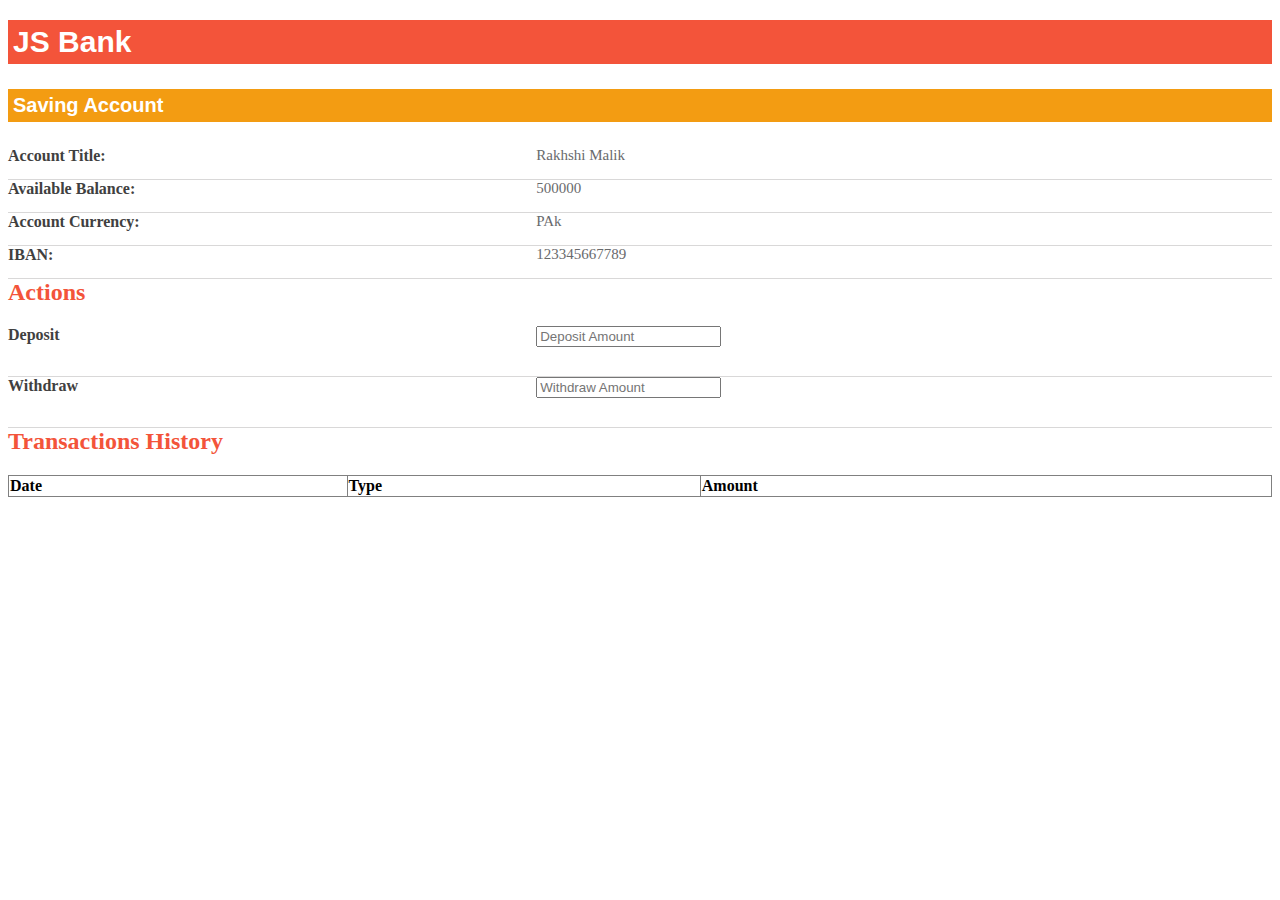
<file: 15/index.html>
<!DOCTYPE html>
<html lang="en">
<head>
    <meta charset="UTF-8">
    <title>Mock Exam</title>
    <link rel="stylesheet" href="css/style.css">
</head>
<body>
<h1 class="TitleH1">JS Bank</h1>
<h2 class="TitleH2">Saving Account</span> </h2>
<div>
    <div class="AccountDetails">
        <div class="sav-acct-info">
            <div class="acct-head">Account Title:</div>
            <div class="acct-desc">
                <span id="title"></span>
            </div>
        </div>
        <div class="sav-acct-info acct-lft">
            <div class="acct-head">Available Balance:</div>
            <div class="acct-desc">
                <span id="balance"></span>
            </div>
        </div>
        <div class="sav-acct-info acct-lft">
            <div class="acct-head">Account Currency:</div>
            <div class="acct-desc">
                <span id="currency"></span>
            </div>
        </div>
        <div class="sav-acct-info">
            <div class="acct-head">IBAN:</div>
            <div class="acct-desc">
                <span id="IBAN"></span>
            </div>
        </div>
    </div>
</div>
<h2 class="actions"> Actions </h2>
<div class="sav-acct-info acct-lft">
    <div class="acct-head">Deposit</div>
    <div class="acct-desc">
        <input id="deposit" placeholder="Deposit Amount">
        <p id="deposit-msg"></p>
    </div>
</div>
<div class="sav-acct-info">
    <div class="acct-head">Withdraw</div>
    <div class="acct-desc">
        <input id="withdraw" placeholder="Withdraw Amount">
        <p id="withdraw-msg"></p>
    </div>
</div>
<h2 class="actions"> Transactions History  </h2>
<table id="transaction-table" cellspacing="0" rules="all" border="1" style="width:100%;">
    <tr>
        <th align="left" valign="middle" scope="col">Date</th>
        <th align="left" valign="middle" scope="col">Type</th>
        <th align="left" valign="middle" scope="col">Amount</th>
    </tr>
</table>
<script src="js/main.js"></script>
</body>
</html>
</file>
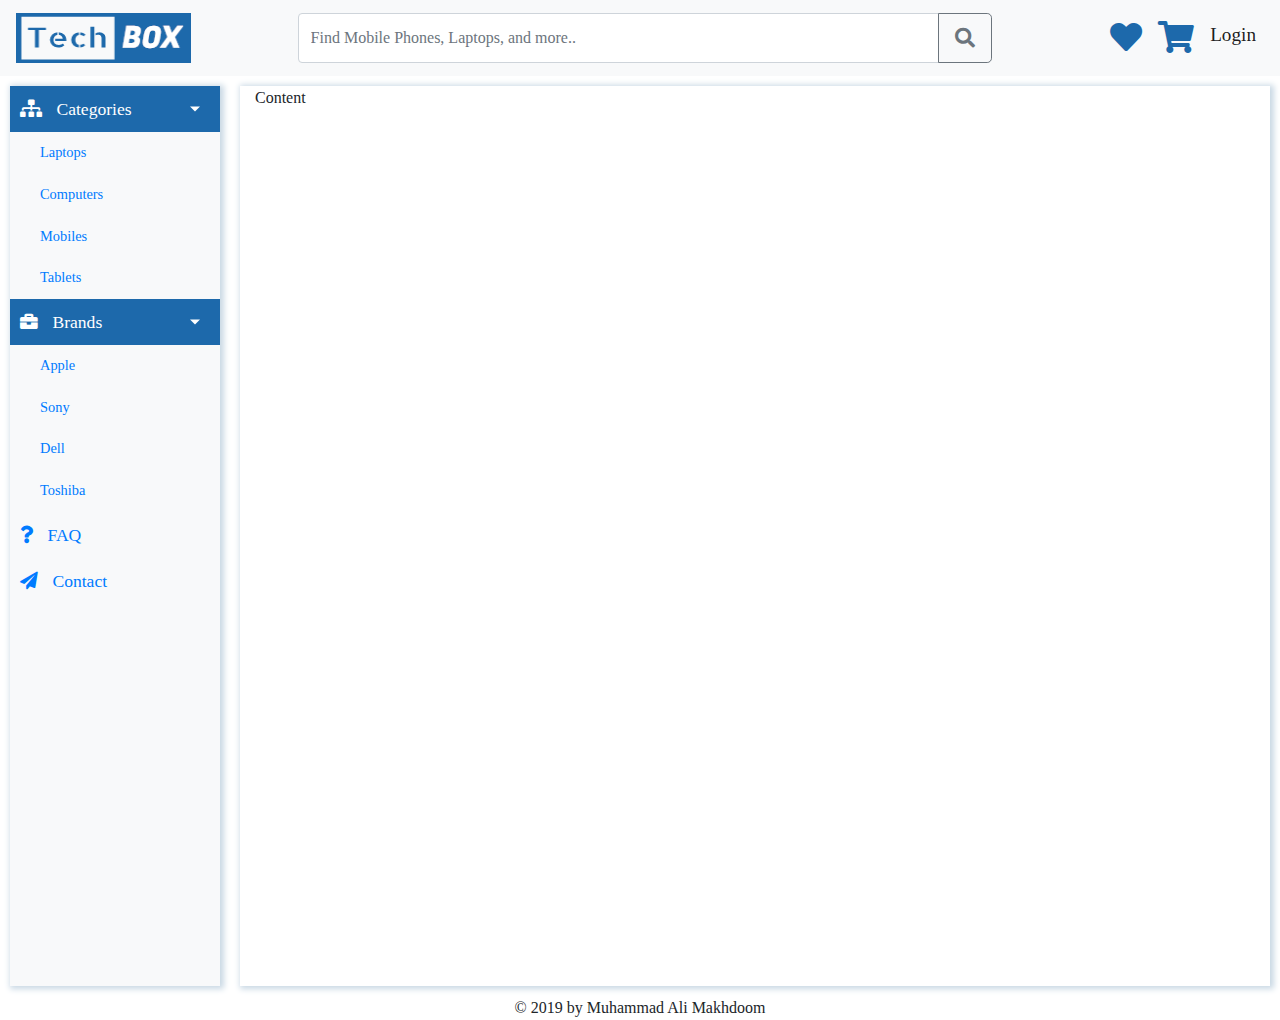
<file: new/index.html>
<!DOCTYPE html>
<html lang="en">
<head>
    <meta charset="UTF-8">
    <title>Tech Box</title>
    <meta name="viewport" content="width=device-width,initial-scale=1.0">
    <link rel="stylesheet" href="css/bootstrap.css">
    <link rel="stylesheet" href="css/style.css">
    <link rel="stylesheet" href="https://use.fontawesome.com/releases/v5.5.0/css/all.css">
    <link rel="stylesheet" href="https://fonts.googleapis.com/css?family=Bangers|Old+Standard+TT">
</head>
<body>

<header class="container-fluid">
    <div class="row">
        <div class="col-12 no-padding">
            <nav class="navbar navbar-light bg-light navbar-expand-sm fixed-top">
                <a class="navbar-brand" href="index.html"><img src="media/logo.png" width="175" height="50" alt="logo">
                </a>
                <button class="navbar-toggler" type="button"
                        data-toggle="collapse"
                        data-target="#navbarToggler" aria-controls="navbarToggler" aria-expanded="false" aria-label="Toggle navigation">
                    <span class="navbar-toggler-icon"></span>
                </button>
                <div class="collapse navbar-collapse row" id="navbarToggler">
                    <div class="col-lg-8 offset-lg-1 col-md-8 col-sm-7">
                        <form class="form-inline">
                            <div class="input-group">
                                <input type="search" class="form-control"
                                       id="search-bar" name="search"
                                       placeholder="Find Mobile Phones, Laptops, and more..">
                                <div class="input-group-append">
                                    <button class="btn btn-outline-secondary btn-lg" type="button"><i class="fas fa-search"></i></button>
                                </div>
                            </div>
                        </form>
                    </div>
                    <div class="col-lg-3 col-md-4 col-sm-5">
                        <ul class="navbar-nav mr-auto mt-2 mt-lg-0 float-sm-right">
                            <li class="nav-item active">
                                <a class="nav-link" href="index.html"><i class="fas fa-heart sc-color fa-2x"></i></a>
                            </li>
                            <li class="nav-item active">
                                <a class="nav-link" href="index.html"><i class="fas fa-shopping-cart sc-color fa-2x"></i></a>
                            </li>
                            <li class="nav-item active">
                                <a class="nav-link" href="index.html"> <span class="sc-fs">Login </span></a>
                            </li>
                        </ul>
                    </div>
                </div>
            </nav>
        </div>
    </div>

</header>
<div class="wrapper">
    <!-- Sidebar  -->
    <nav id="sidebar" class="bg-light">
        <ul class="list-unstyled components">
            <li class="active">
                <a href="#homeSubmenu" data-toggle="collapse" aria-expanded="true" class="dropdown-toggle nav-link">
                    <i class="fas fa-sitemap"></i>
                    Categories
                </a>
                <ul class="collapse show list-unstyled" id="homeSubmenu">
                    <li>
                        <a class="nav-link"  href="#">Laptops</a>
                    </li>
                    <li>
                        <a class="nav-link"  href="#">Computers</a>
                    </li>
                    <li>
                        <a class="nav-link"  href="#">Mobiles</a>
                    </li>
                    <li>
                        <a class="nav-link"  href="#">Tablets</a>
                    </li>
                </ul>
            </li>
            <li class="active">
                <a href="#pageSubmenu" data-toggle="collapse" aria-expanded="true" class="dropdown-toggle nav-link">
                    <i class="fas fa-briefcase"></i>
                    Brands
                </a>
                <ul class="collapse show list-unstyled" id="pageSubmenu">
                    <li>
                        <a class="nav-link" href="#">Apple</a>
                    </li>
                    <li>
                        <a class="nav-link" href="#">Sony</a>
                    </li>
                    <li>
                        <a class="nav-link" href="#">Dell</a>
                    </li>
                    <li>
                        <a class="nav-link" href="#">Toshiba</a>
                    </li>
                </ul>
            </li>
            <li>
                <a class="nav-link"  href="#">
                    <i class="fas fa-question"></i>
                    FAQ
                </a>
            </li>
            <li>
                <a class="nav-link"  href="#">
                    <i class="fas fa-paper-plane"></i>
                    Contact
                </a>
            </li>
        </ul>
    </nav>
    <article id="content" class="container-fluid bg-white">

        <div class="row">
            <div class="col">
                Content
            </div>
        </div>
    </article>


</div>
<footer class="container-fluid">
        <div class="row">
            <div class="col text-center">
               &copy; 2019 by Muhammad Ali Makhdoom
            </div>
        </div>
    </footer>
<script src="js/jquery-3.3.1.js"></script>
<script src="js/bootstrap.bundle.js"></script>
</body>
</html>
</file>
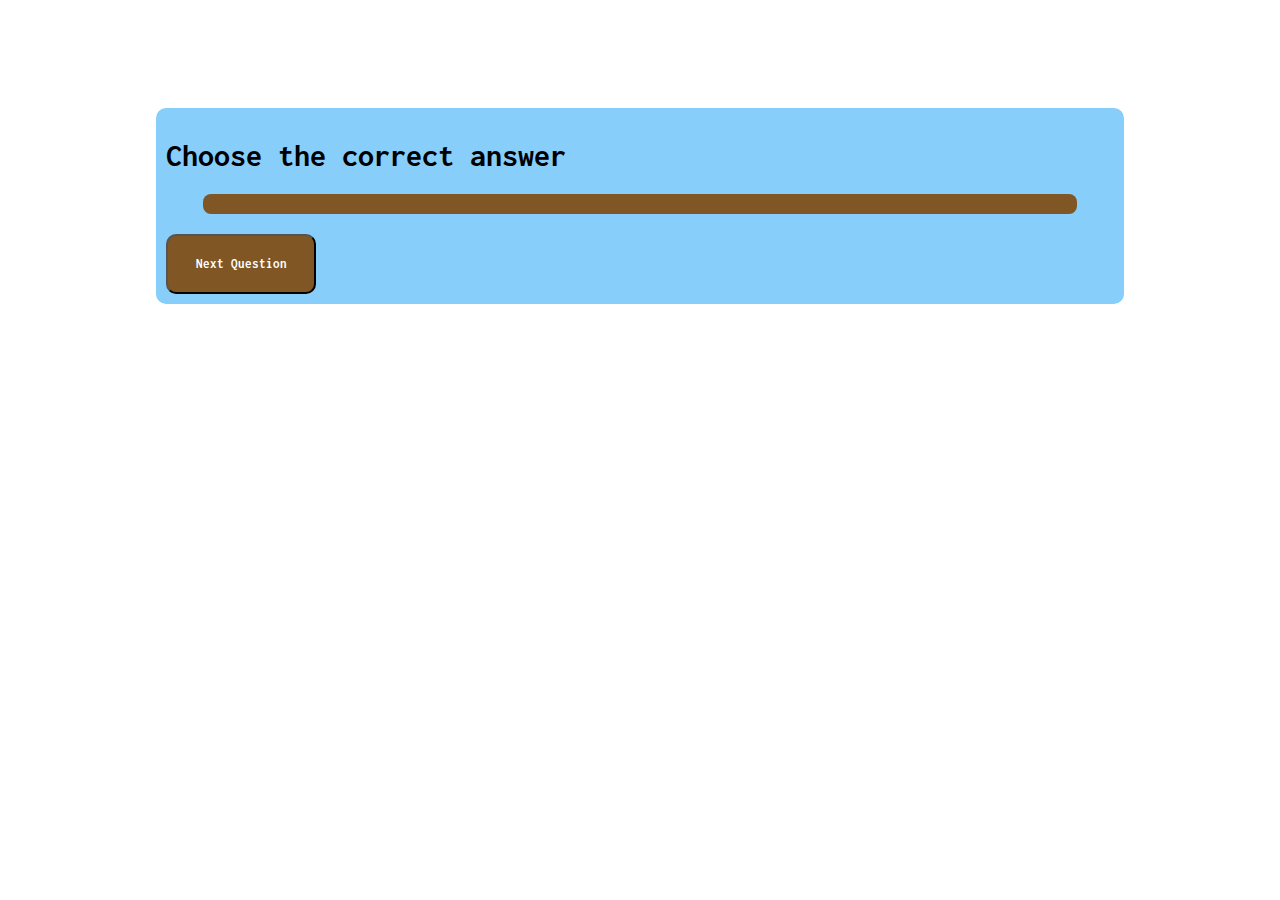
<file: lectures/13/index.html>
<!DOCTYPE html>
<html lang="en">
<head>
    <meta charset="UTF-8">
    <title>Test</title>
    <link rel="stylesheet" href="css/style.css">
</head>
<body>
    <div class="quiz-wrapper">
        <h1>Choose the correct answer</h1>
        <div id="question"></div>
        <ul id="choice-list"></ul>
        <div id="quiz-message"></div>
        <div id="result"></div>
        <button id="next-btn" onclick="displayNext()">Next Question</button>
    </div>
<script src="js/script.js"></script>
</body>
</html>
</file>
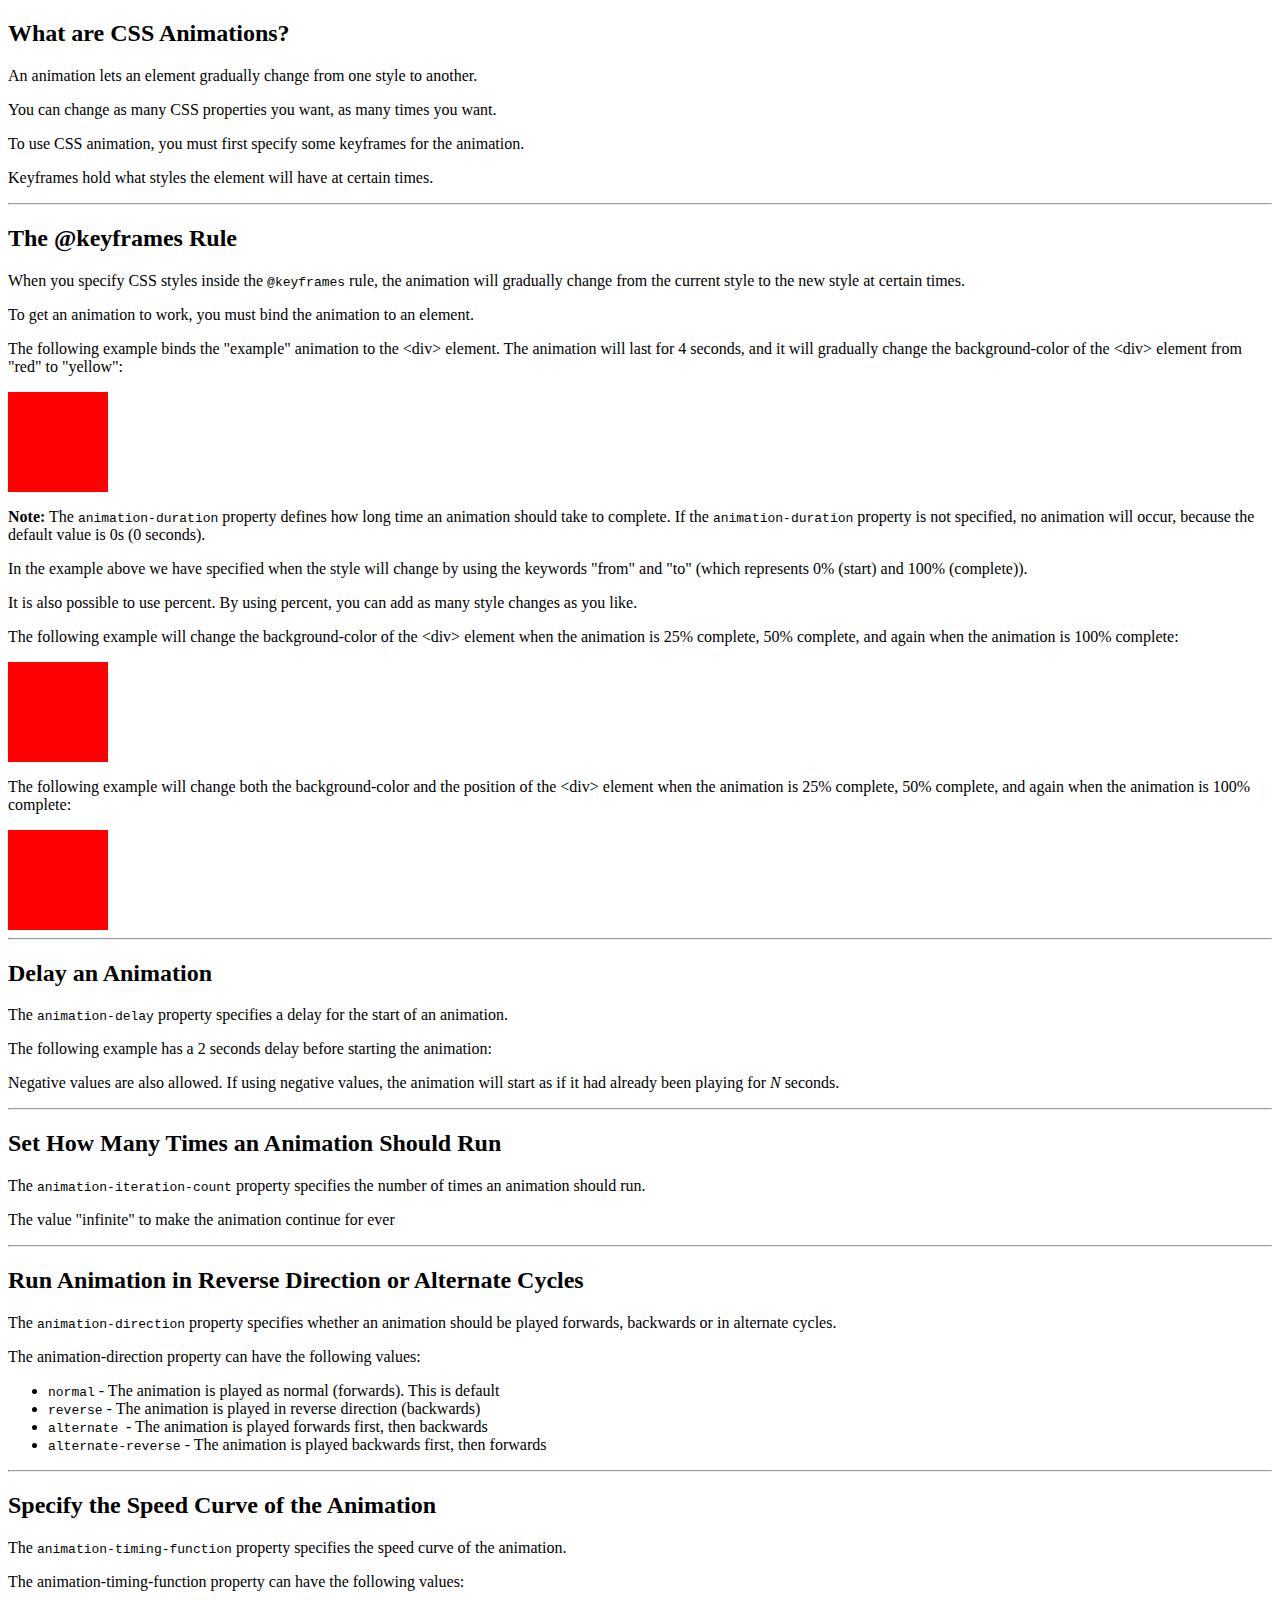
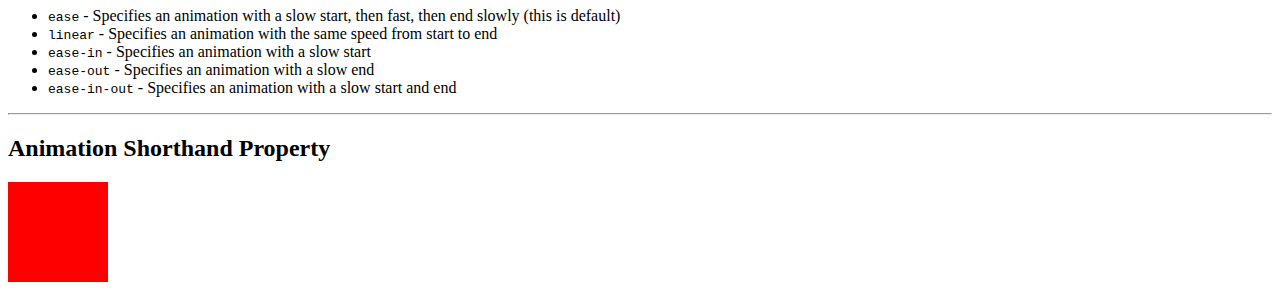
<file: lectures/12/animation/index.html>
<!DOCTYPE html>
<html lang="en">
<head>
    <meta charset="UTF-8">
    <title>Animation</title>
</head>
<body>

<h2>What are CSS Animations?</h2>
<p>An animation lets an element gradually change from one style to another.</p>
<p>You can change as many CSS properties you want, as many times you want.</p>
<p>To use CSS animation, you must first specify some keyframes for the
    animation.</p>
<p>Keyframes hold what styles the element will have at certain times.</p>
<hr>

<h2>The @keyframes Rule</h2>
<p>When you specify CSS styles inside the <code>@keyframes</code>
    rule, the animation will gradually change from the current style to the new style
    at certain times.</p>
<p>To get an animation to work, you must bind the animation to an element.</p>
<p>The following example binds the &quot;example&quot; animation to the &lt;div&gt; element.
    The animation will last for 4 seconds, and it will gradually change the
    background-color of the &lt;div&gt; element from &quot;red&quot; to &quot;yellow&quot;:</p>
<style>
    div.e1 {
        width: 100px;
        height: 100px;
        background-color: red;
        -webkit-animation-name: example; /* Safari 4.0 - 8.0 */
        -webkit-animation-duration: 4s; /* Safari 4.0 - 8.0 */
        animation-name: animation1;
        animation-duration: 4s;
    }

    /* Safari 4.0 - 8.0 */
    @-webkit-keyframes animation1 {
        from {background-color: red;}
        to {background-color: yellow;}
    }

    /* Standard syntax */
    @keyframes animation1 {
        from {background-color: red;}
        to {background-color: yellow;}
    }
</style>
<div class="e1"></div>
<p><b>Note:</b> The <code>animation-duration</code> property
    defines how long time an animation should take to complete. If the <code>animation-duration</code> property is not specified,
    no animation will occur, because
    the default value is 0s (0 seconds).&nbsp;</p>
<p>In the example above we have specified when the style will change by using
    the keywords &quot;from&quot; and &quot;to&quot; (which represents 0% (start) and 100% (complete)).</p>
<p>It is also possible to use percent. By using percent, you can add as many
    style changes as you like.</p>
<p>The following example will change the background-color of the &lt;div&gt;
    element when the animation is 25% complete, 50% complete, and again when the animation is 100% complete:</p>
<style>
    div.e2 {
        width: 100px;
        height: 100px;
        background-color: red;
        -webkit-animation-name: example; /* Safari 4.0 - 8.0 */
        -webkit-animation-duration: 4s; /* Safari 4.0 - 8.0 */
        animation-name: animation2;
        animation-duration: 4s;
    }

    /* Safari 4.0 - 8.0 */
    @-webkit-keyframes animation2 {
        0%   {background-color: red;}
        25%  {background-color: yellow;}
        50%  {background-color: blue;}
        100% {background-color: green;}
    }

    /* Standard syntax */
    @keyframes animation2 {
        0%   {background-color: red;}
        25%  {background-color: yellow;}
        50%  {background-color: blue;}
        100% {background-color: green;}
    }
</style>
<div class="e2"></div>
<p>The following example will change both the background-color and the position of the &lt;div&gt;
    element when the animation is 25% complete, 50% complete, and again when the animation is 100% complete:</p>
<style>
    div.e3 {
        width: 100px;
        height: 100px;
        background-color: red;
        position: relative;
        -webkit-animation-name: animation3; /* Safari 4.0 - 8.0 */
        -webkit-animation-duration: 4s; /* Safari 4.0 - 8.0 */
        animation-name: animation3;
        animation-duration: 10s;
    }

    /* Safari 4.0 - 8.0 */
    @-webkit-keyframes animation3 {
        0%   {background-color:red; left:0px; top:0px;}
        25%  {background-color:yellow; left:200px; top:0px;}
        50%  {background-color:blue; left:200px; top:200px;}
        75%  {background-color:green; left:0px; top:200px;}
        100% {background-color:red; left:0px; top:0px;}
    }

    /* Standard syntax */
    @keyframes animation3 {
        0%   {background-color:red; left:0px; top:0px;}
        25%  {background-color:yellow; left:200px; top:0px;}
        50%  {background-color:blue; left:200px; top:200px;}
        75%  {background-color:green; left:0px; top:200px;}
        100% {background-color:red; left:0px; top:0px;}
    }
</style>
<div class="e3"></div>
<hr>


<h2>Delay an Animation</h2>
<p>The <code>animation-delay</code> property specifies a delay for the start of an animation.</p>
<p>The following example has a 2 seconds delay before starting the animation:</p>


<p>Negative values are also allowed. If using negative values, the animation
    will start as if it had already been playing for <em>N</em> seconds.</p>
<hr>

<h2>Set How Many Times an Animation Should Run</h2>
<p>The <code>animation-iteration-count</code> property specifies the number of times an animation should run.</p>
<p>The value &quot;infinite&quot; to make the animation
    continue for ever</p>
<hr>

<h2>Run Animation in Reverse Direction or Alternate Cycles</h2>
<p>The <code>animation-direction</code> property specifies
    whether an animation should be played forwards, backwards or in alternate
    cycles.</p>
<p>The animation-direction property can have the following values:</p>
<ul>
    <li><code>normal</code> - The animation is played as normal
        (forwards). This is default</li>
    <li><code>reverse</code> - The animation is played in
        reverse direction (backwards)</li>
    <li><code>alternate </code>- The animation is played
        forwards first, then backwards</li>
    <li><code>alternate-reverse</code> - The animation is played
        backwards first, then forwards</li>
</ul>
<hr>

<h2>Specify the Speed Curve of the Animation</h2>
<p>The <code>animation-timing-function</code> property specifies the speed curve of the
    animation.</p>
<p>The animation-timing-function property can have the following values:</p>
<ul>
    <li><code>ease</code> - Specifies an animation with a slow start, then fast, then end slowly (this is default)</li>
    <li><code>linear</code> - Specifies an animation with the same speed from start to end</li>
    <li><code>ease-in</code> - Specifies an animation with a slow start</li>
    <li><code>ease-out</code> - Specifies an animation with a slow end</li>
    <li><code>ease-in-out</code> - Specifies an animation with a slow start and end</li>
</ul>
<hr>



<h2>Animation Shorthand Property</h2>
<style>
    div.e4 {
        width: 100px;
        height: 100px;
        background-color: red;
        position: relative;
        -webkit-animation: myfirst 5s linear 2s infinite alternate; /* Safari 4.0 - 8.0 */
        animation: myfirst 5s linear 2s infinite alternate;
    }

    /* Safari 4.0 - 8.0 */
    @-webkit-keyframes myfirst {
        0%   {background-color:red; left:0px; top:0px;}
        25%  {background-color:yellow; left:200px; top:0px;}
        50%  {background-color:blue; left:200px; top:200px;}
        75%  {background-color:green; left:0px; top:200px;}
        100% {background-color:red; left:0px; top:0px;}
    }

    /* Standard syntax */
    @keyframes myfirst {
        0%   {background-color:red; left:0px; top:0px;}
        25%  {background-color:yellow; left:200px; top:0px;}
        50%  {background-color:blue; left:200px; top:200px;}
        75%  {background-color:green; left:0px; top:200px;}
        100% {background-color:red; left:0px; top:0px;}
    }
</style>

<div class="e4"></div>



</body>
</html>
</file>
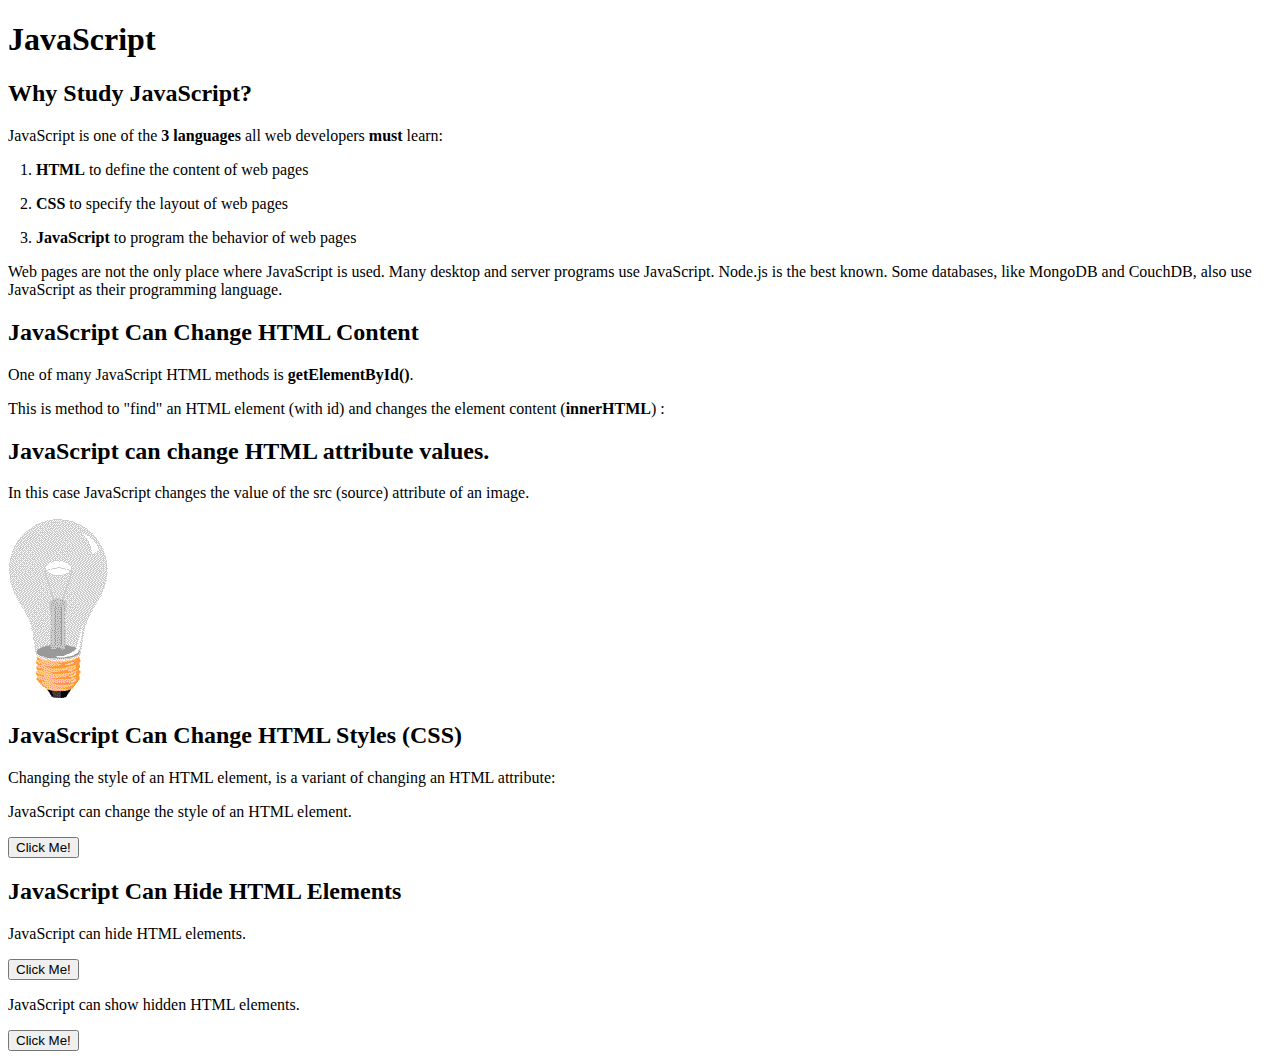
<file: lectures/10/js1-intro.html>
<!DOCTYPE html>
<html lang="en">
<head>
    <meta charset="UTF-8">
    <title>JS1</title>

</head>
<body>
<h1>JavaScript</h1>
<h2>Why Study JavaScript?</h2>
<p>JavaScript is one of the <strong>3 languages</strong> all web developers <strong>
    must</strong>
    learn:</p>
<p>&nbsp;&nbsp; 1. <strong>HTML</strong> to define the content of web pages</p>
<p>&nbsp;&nbsp; 2. <strong>CSS</strong> to specify the layout of web pages</p>
<p>&nbsp;&nbsp; 3. <strong>JavaScript</strong> to program the behavior of web pages </p>
<p>Web pages are not the only place where JavaScript is used.
    Many desktop and server programs use JavaScript. Node.js is the best known.
    Some databases, like MongoDB and CouchDB, also use JavaScript as their programming language.</p>


<h2>JavaScript Can Change HTML Content</h2>
<p>One of many JavaScript HTML methods is <strong>getElementById()</strong>.</p>
<p>This is method to "find" an HTML element (with id)
    and changes the element content (<strong>innerHTML</strong>) :</p>
<p id="text"></p>
<p id="calc"></p>
<p id="example1"></p>
<script>
    /*
        document.getElementById("text").innerText = "This is a sample text";
    */
/*
        document.getElementById("calc").innerText = 5 + 5;
*/
    /*
        document.getElementById("example1").innerText = 'Example text using Single Quote';
    */
</script>
<!--
<script src="js/main.js"></script>
-->



<h2>JavaScript can change HTML attribute values.</h2>

<p>In this case JavaScript changes the value of the src (source) attribute of an image.</p>

<!--
<button onclick="document.getElementById('myImage').src='images/pic_bulbon.gif'">Turn on the light</button>
-->

<img id="myImage" src="images/pic_bulboff.gif" style="width:100px">

<!--
<button onclick="document.getElementById('myImage').src='images/pic_bulboff.gif'">Turn off the light</button>
-->


<h2>JavaScript Can Change HTML Styles (CSS)</h2>
<p>Changing the style of an HTML element, is a variant of changing an HTML
    attribute:</p>
<p id="alter_size">JavaScript can change the style of an HTML element.</p>

<button type="button" onclick="document.getElementById('alter_size').style.fontSize='35px'">Click Me!</button>


<h2>JavaScript Can Hide HTML Elements</h2>
<p id="change_display">JavaScript can hide HTML elements.</p>

<button type="button" onclick="document.getElementById('change_display').style.display='none'">Click Me!</button>


<p>JavaScript can show hidden HTML elements.</p>

<p id="show_it" style="display:none;">Hello JavaScript!</p>

<button type="button" onclick="document.getElementById('show_it').style.display='block'">Click Me!</button>
</body>
</html>
</file>
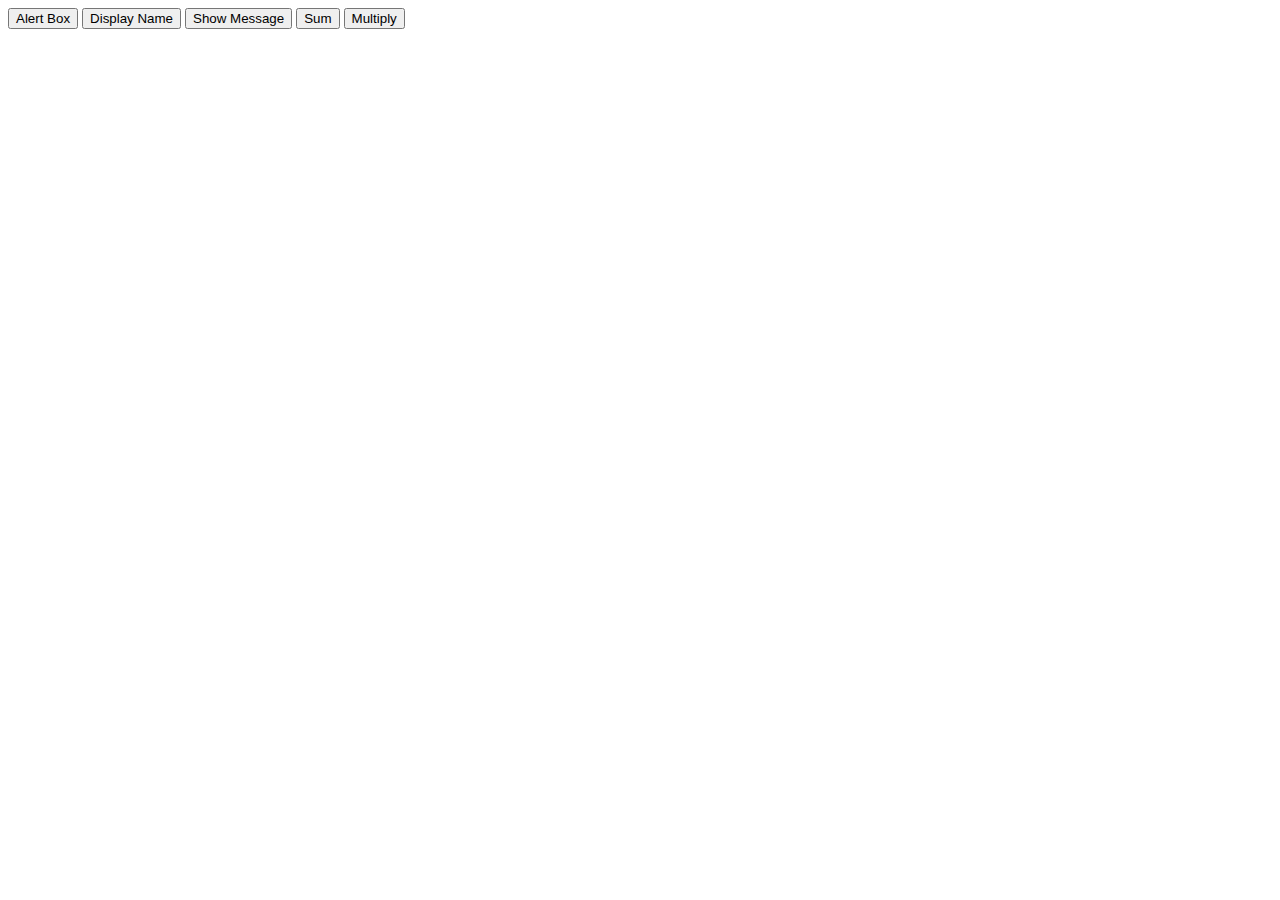
<file: lectures/10/js2-functions.html>
<!DOCTYPE html>
<html lang="en">
<head>
    <meta charset="UTF-8">
    <title>JS2</title>
</head>
<body>

<button onclick="showAlertBox()"> Alert Box </button>
<button onclick="displayName('Ali')"> Display Name </button>
<button onclick="showMessage()"> Show Message </button>
<button onclick="sum()"> Sum </button>
<button onclick="multiply(4,9)"> Multiply </button>
<script src="js/main.js"></script>
</body>
</html>
</file>
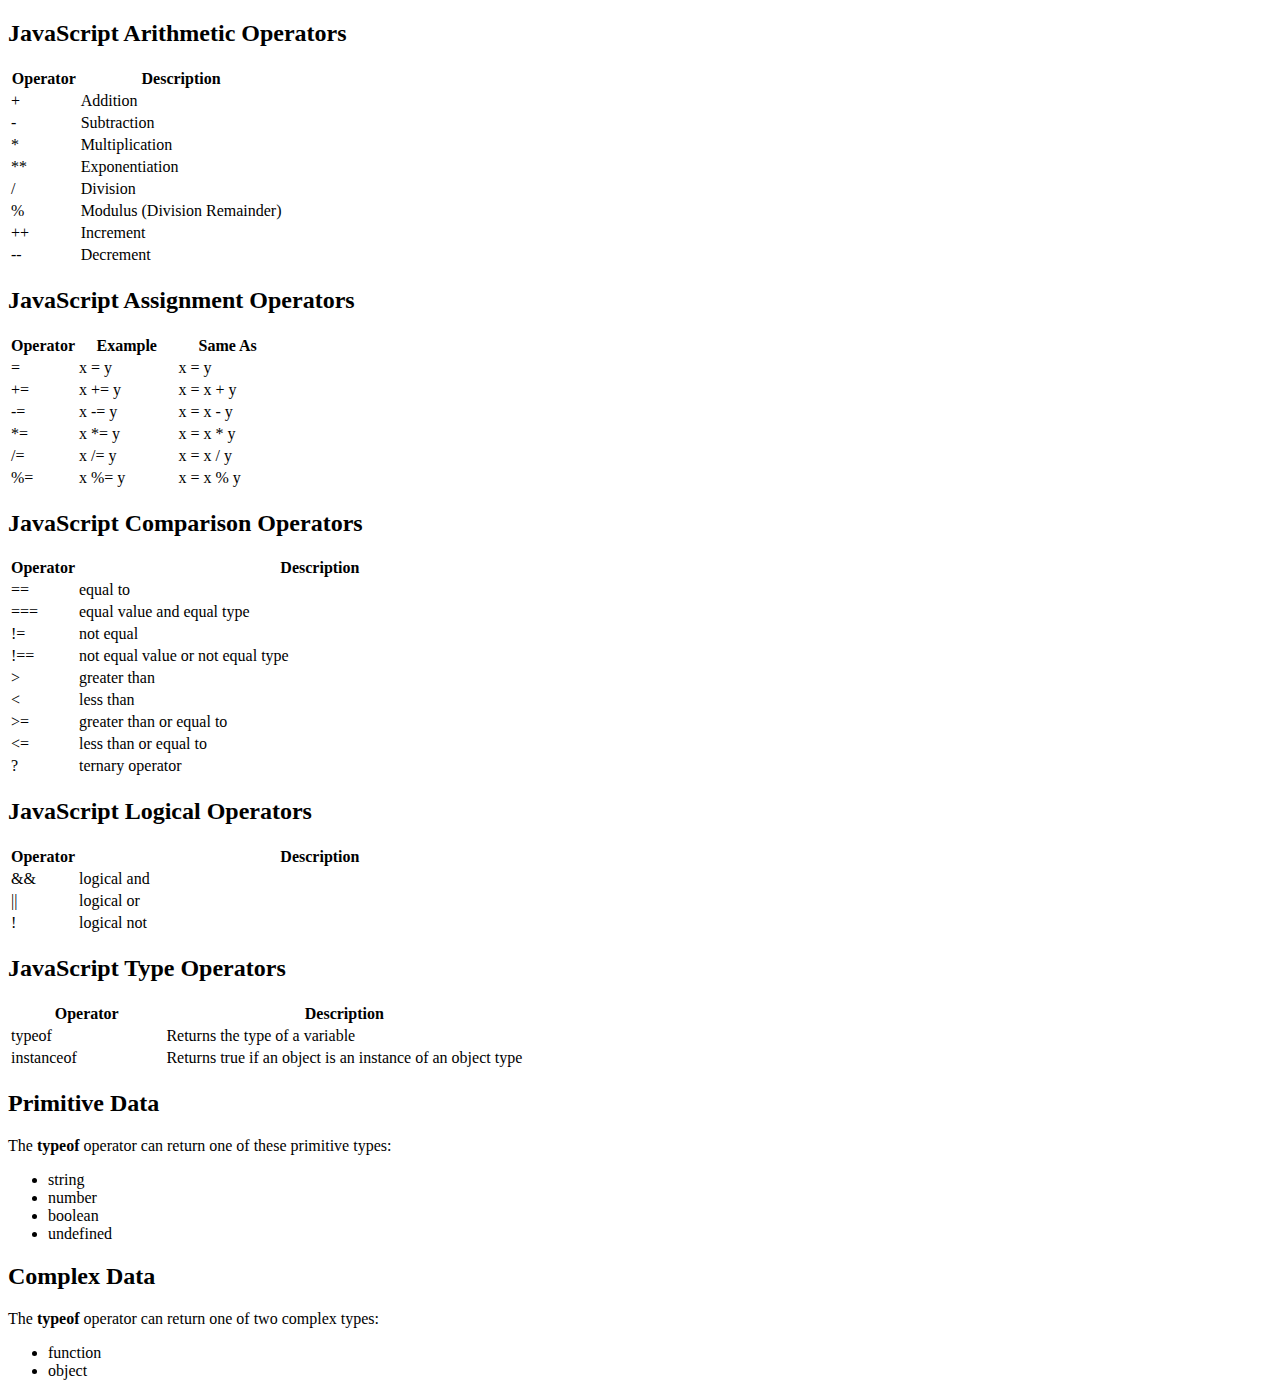
<file: lectures/10/js3-op.html>
<!DOCTYPE html>
<html lang="en">
<head>
    <meta charset="UTF-8">
    <title>JS3</title>
</head>
<body>
<h2>JavaScript Arithmetic Operators</h2>
<table>
    <tbody><tr>
        <th style="width:25%">Operator</th>
        <th>Description</th>
    </tr>
    <tr>
        <td>+</td>
        <td>Addition</td>
    </tr>
    <tr>
        <td>-</td>
        <td>Subtraction</td>
    </tr>
    <tr>
        <td>*</td>
        <td>Multiplication</td>
    </tr>
    <tr>
        <td>**</td>
        <td>Exponentiation</td>
    </tr>
    <tr>
        <td>/</td>
        <td>Division</td>
    </tr>
    <tr>
        <td>%</td>
        <td>Modulus (Division Remainder)</td>
    </tr>
    <tr>
        <td>++</td>
        <td>Increment</td>
    </tr>
    <tr>
        <td>--</td>
        <td>Decrement</td>
    </tr>
    </tbody></table>
<h2>JavaScript Assignment Operators</h2>
<table>
    <tbody><tr>
        <th style="width:25%">Operator</th>
        <th>Example</th>
        <th>Same As</th>
    </tr>
    <tr>
        <td>=</td>
        <td>x = y</td>
        <td>x = y</td>
    </tr>
    <tr>
        <td>+=</td>
        <td>x += y</td>
        <td>x = x + y</td>
    </tr>
    <tr>
        <td>-=</td>
        <td>x -= y</td>
        <td>x = x - y</td>
    </tr>
    <tr>
        <td>*=</td>
        <td>x *= y</td>
        <td>x = x * y</td>
    </tr>
    <tr>
        <td>/=</td>
        <td>x /= y</td>
        <td>x = x / y</td>
    </tr>
    <tr>
        <td>%=</td>
        <td>x %= y</td>
        <td>x = x % y</td>
    </tr>
    </tbody></table>
<h2>JavaScript Comparison Operators</h2>
<table>
    <tbody><tr>
        <th style="width:12%">Operator</th>
        <th>Description</th>
    </tr>
    <tr>
        <td>==</td>
        <td>equal to</td>
    </tr>
    <tr>
        <td>===</td>
        <td>equal value and equal type</td>
    </tr>
    <tr>
        <td>!=</td>
        <td>not equal</td>
    </tr>
    <tr>
        <td>!==</td>
        <td>not equal value or not equal type</td>
    </tr>
    <tr>
        <td>&gt;</td>
        <td>greater than</td>
    </tr>
    <tr>
        <td>&lt;</td>
        <td>less than</td>
    </tr>
    <tr>
        <td>&gt;=</td>
        <td>greater than or equal to</td>
    </tr>
    <tr>
        <td>&lt;=</td>
        <td>less than or equal to</td>
    </tr>
    <tr>
        <td>?</td>
        <td>ternary operator</td>
    </tr>
    </tbody></table>
<h2>JavaScript Logical Operators</h2>
<table>
    <tbody><tr>
        <th style="width:12%">Operator</th>
        <th>Description</th>
    </tr>
    <tr>
        <td>&amp;&amp;</td>
        <td>logical and</td>
    </tr>
    <tr>
        <td>||</td>
        <td>logical or</td>
    </tr>
    <tr>
        <td>!</td>
        <td>logical not</td>
    </tr>
    </tbody></table>

<h2>JavaScript Type Operators</h2>

<table>
    <tbody><tr>
        <th style="width:30%">Operator</th>
        <th>Description</th>
    </tr>
    <tr>
        <td>typeof</td>
        <td>Returns the type of a variable</td>
    </tr>
    <tr>
        <td>instanceof</td>
        <td>Returns true if an object is an instance of an object type</td>
    </tr>
    </tbody></table>

<h2>Primitive Data</h2>
<p>The <strong>typeof</strong> operator can return one of these primitive types:</p>
<ul>
    <li>string</li>
    <li>number</li>
    <li>boolean</li>
    <li>undefined</li>
</ul>
<h2>Complex Data</h2>
<p>The <strong>typeof</strong> operator can return one of two complex types:</p>
<ul>
    <li>function</li>
    <li>object</li>
</ul>
<script src="js/main.js"></script>
</body>
</html>
</file>
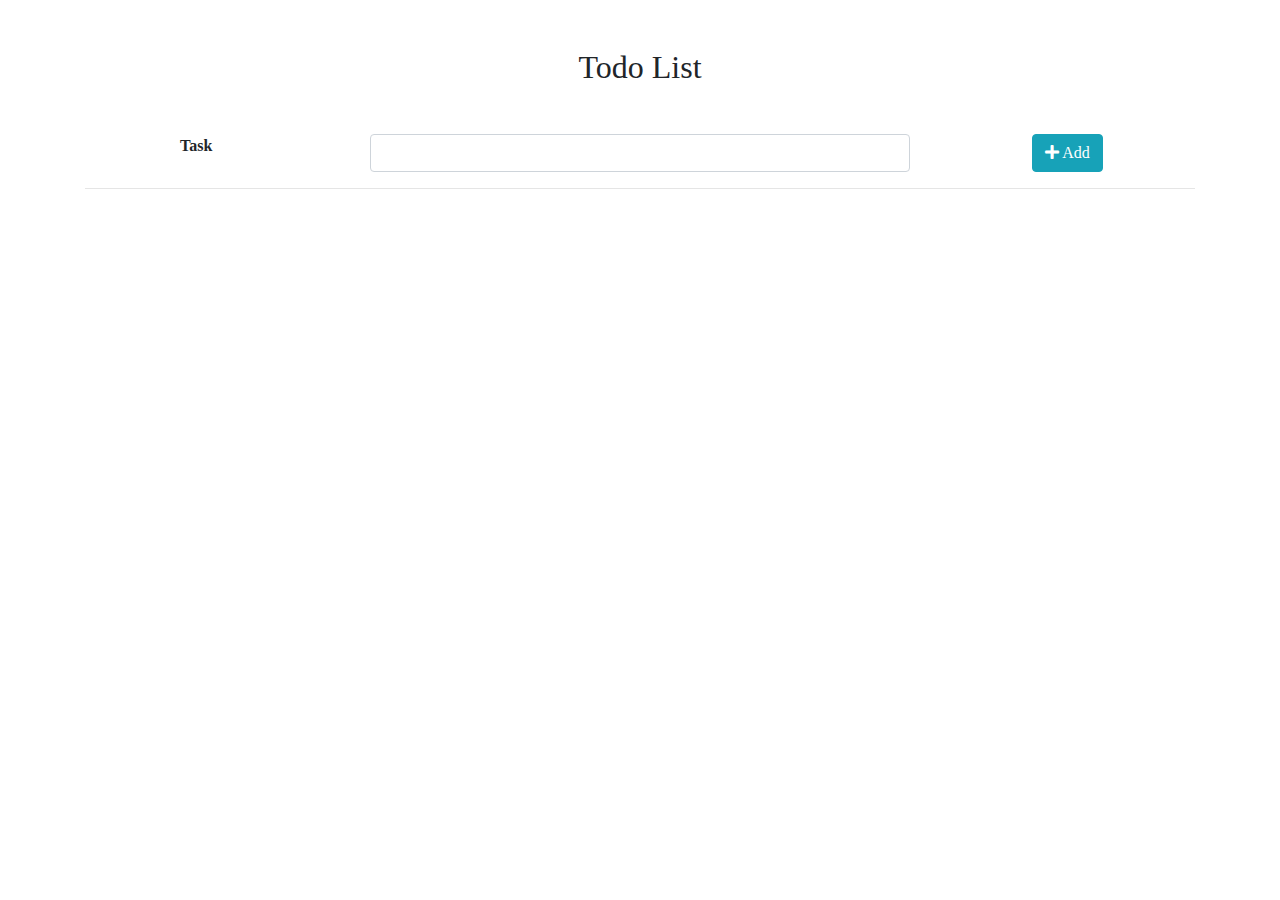
<file: lectures/11/todo.html>
<!DOCTYPE html>
<html lang="en">
<head>
    <title>Todo List</title>
    <meta charset="utf-8">
    <meta name="viewport" content="width=device-width, initial-scale=1">
    <link rel="stylesheet" href="https://fonts.googleapis.com/css?family=Bangers|Old+Standard+TT">
    <link rel="stylesheet" href="https://use.fontawesome.com/releases/v5.4.2/css/all.css">
    <link rel="stylesheet" href="css/bootstrap.css">
    <link rel="stylesheet" href="css/style.css">
</head>
<body>
<div class="container">
        <h2 class="text-center my-5">Todo List </h2>
        <div class="row">
            <div class="col-sm-2 col-md-2 offset-md-1 d-none d-sm-block">
                <label for="task" class="text-right font-weight-bold">Task</label>
            </div>
            <div class="col-9 col-sm-8 col-md-6">
                <input id="task" class="form-control">
            </div>
            <div class="col-3 col-sm-2 col-md-3 text-center">
                <button id="add" class="btn btn-info" onclick="add()">
                    <i class="fa fa-plus"></i>
                    <span class="d-none d-sm-inline">Add</span>
                </button>
            </div>
        </div>
        <div class="container">
            <div class="row">
                <div class="col-sm-6 offset-sm-3 my-2" id="message" style="display: none;">
                    <div class="alert alert-warning">
                        <strong>Warning!</strong> There is no task in the field
                    </div>
                </div>
            </div>
        </div>
        <hr>
        <div class="row">
            <div id="todos" class="col-12">

            </div>
        </div>
</div>


<script src="js/main.js"></script>
</body>
</html>
</file>
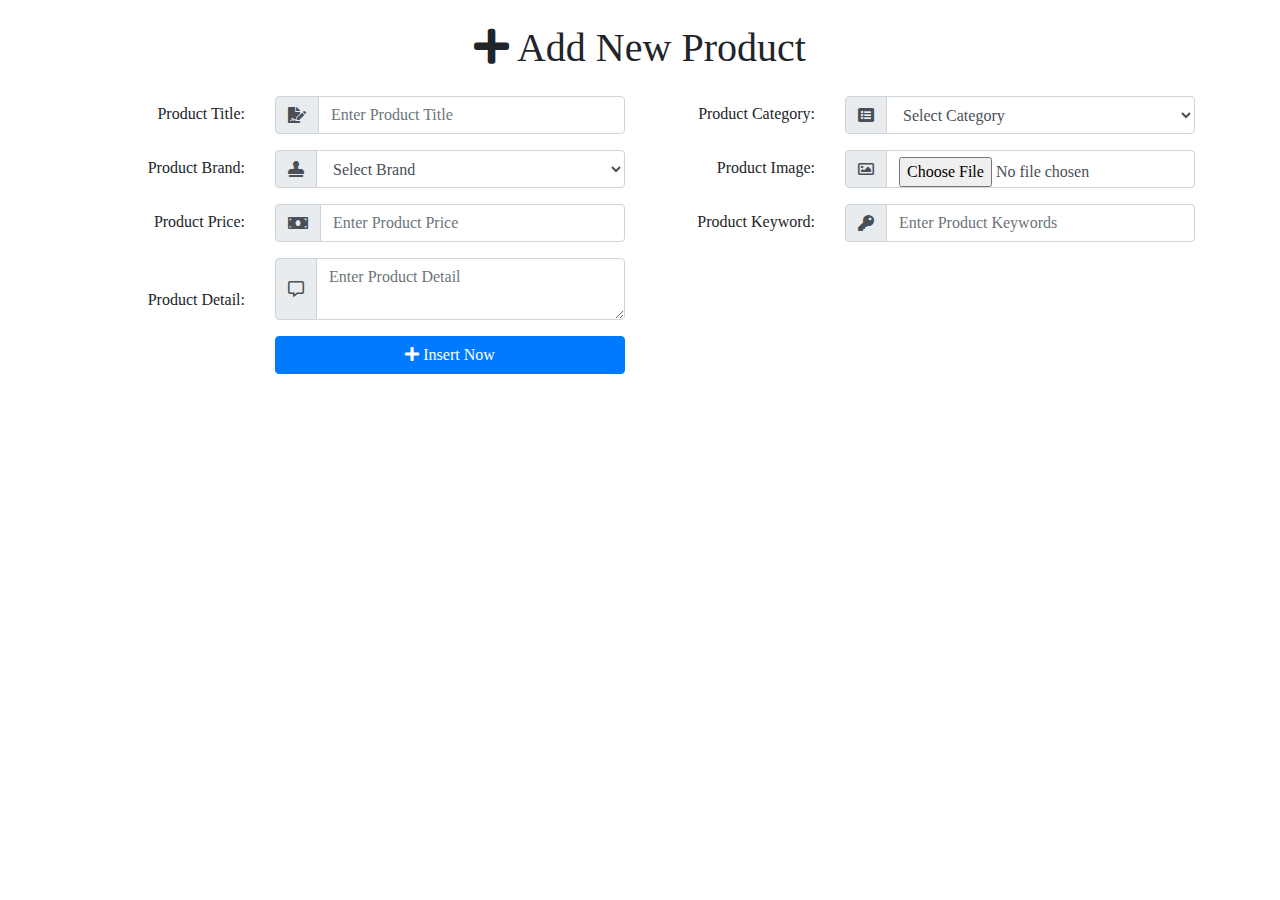
<file: new/admin/insert_product.html>
<!DOCTYPE html>
<html lang="en">
<head>
    <meta charset="UTF-8">
    <title>Insert Product</title>
    <meta name="viewport" content="width=device-width,initial-scale=1.0">
    <link rel="stylesheet" href="../css/bootstrap.css">
    <link rel="stylesheet" href="https://use.fontawesome.com/releases/v5.5.0/css/all.css">
    <link rel="stylesheet" href="https://fonts.googleapis.com/css?family=Bangers|Old+Standard+TT">
    <style>
        * {
            font-family: 'Old Standard TT', serif;
        }
    </style>
</head>
<body>
<div class="container">
    <h1 class="text-center my-4"><i class="fas fa-plus fa-md"></i> <span class="d-none d-sm-inline"> Add New </span> Product </h1>
    <form>
        <div class="row">
            <div class="d-none d-sm-block col-sm-3 col-md-4 col-lg-2 col-xl-2 mt-auto">
                <label for="pro_title" class="float-md-right"> <span class="d-sm-none d-md-inline"> Product </span> Title:</label>
            </div>
            <div class="col-sm-9 col-md-8 col-lg-4 col-xl-4">
                <div class="input-group">
                    <div class="input-group-prepend">
                        <div class="input-group-text"><i class="fas fa-file-signature"></i></div>
                    </div>
                    <input type="text" class="form-control" id="pro_title" name="pro_title" placeholder="Enter Product Title" >
                </div>
            </div>
            <div class="d-none d-sm-block col-sm-3 col-md-4 col-lg-2 col-xl-2 mt-auto">
                <label for="pro_cat" class="float-md-right"><span class="d-sm-none d-md-inline"> Product </span> Category:</label>
            </div>
            <div class="col-sm-9 col-md-8 col-lg-4 col-xl-4 mt-3 mt-lg-0">
                <div class="input-group">
                    <div class="input-group-prepend">
                        <div class="input-group-text"><i class="fas fa-list-alt"></i></div>
                    </div>
                    <select class="form-control" id="pro_cat" name="pro_cat">
                        <option>Select Category</option>
                        <option>Mobile</option>
                        <option>Laptop</option>
                        <option>Tablet</option>
                        <option>Watch</option>
                        <option>Camera</option>
                    </select>
                </div>
            </div>
        </div>
        <div class="row my-3">
            <div class="d-none d-sm-block col-sm-3 col-md-4 col-lg-2 col-xl-2 mt-auto">
                <label for="pro_brand" class="float-md-right"> <span class="d-sm-none d-md-inline"> Product </span> Brand:</label>
            </div>
            <div class="col-sm-9 col-md-8 col-lg-4 col-xl-4">
                <div class="input-group">
                    <div class="input-group-prepend">
                        <div class="input-group-text"><i class="fas fa-stamp"></i></div>
                    </div>
                    <select class="form-control" id="pro_brand" name="pro_brand">
                        <option>Select Brand</option>
                        <option>Apple</option>
                        <option>Samsung</option>
                        <option>Oppo</option>
                        <option>Dell</option>
                        <option>HP</option>
                        <option>Sony</option>
                    </select>
                </div>
            </div>
            <div class="d-none d-sm-block col-sm-3 col-md-4 col-lg-2 col-xl-2 mt-auto">
                <label for="pro_img" class="float-md-right"><span class="d-sm-none d-md-inline"> Product </span> Image:</label>
            </div>
            <div class="col-sm-9 col-md-8 col-lg-4 col-xl-4 mt-3 mt-lg-0">
                <div class="input-group">
                    <div class="input-group-prepend">
                        <div class="input-group-text"><i class="far fa-image"></i></div>
                    </div>
                    <input class="form-control" type="file" id="pro_img" name="pro_img">
                </div>
            </div>
        </div>
        <div class="row my-3">
            <div class="d-none d-sm-block col-sm-3 col-md-4 col-lg-2 col-xl-2 mt-auto">
                <label for="pro_price" class="float-md-right"> <span class="d-sm-none d-md-inline"> Product </span> Price:</label>
            </div>
            <div class="col-sm-9 col-md-8 col-lg-4 col-xl-4">
                <div class="input-group">
                    <div class="input-group-prepend">
                        <div class="input-group-text"><i class="fas fa-money-bill"></i></div>
                    </div>
                    <input class="form-control" id="pro_price" name="pro_price" placeholder="Enter Product Price">
                </div>
            </div>
            <div class="d-none d-sm-block col-sm-3 col-md-4 col-lg-2 col-xl-2 mt-auto">
                <label for="pro_kw" class="float-md-right"><span class="d-sm-none d-md-inline"> Product </span> Keyword:</label>
            </div>
            <div class="col-sm-9 col-md-8 col-lg-4 col-xl-4 mt-3 mt-lg-0">
                <div class="input-group">
                    <div class="input-group-prepend">
                        <div class="input-group-text"><i class="fas fa-key"></i></div>
                    </div>
                    <input class="form-control" type="text" id="pro_kw" name="pro_kw" placeholder="Enter Product Keywords">
                </div>
            </div>
        </div>
        <div class="row my-3">
            <div class="d-none d-sm-block col-sm-3 col-md-4 col-lg-2 col-xl-2 mt-auto">
                <label for="pro_desc" class="float-md-right"><span class="d-sm-none d-md-inline"> Product </span> Detail:</label>
            </div>
            <div class="col-sm-9 col-md-8 col-lg-4 col-xl-4">
                <div class="input-group">
                    <div class="input-group-prepend">
                        <div class="input-group-text"><i class="far fa-comment-alt"></i></div>
                    </div>
                    <textarea class="form-control" type="file" id="pro_desc" name="pro_desc" placeholder="Enter Product Detail"></textarea>
                </div>
            </div>
        </div>
        <div class="row my-3">
            <div class="d-none d-sm-block col-sm-3 col-md-4 col-lg-2 col-xl-2 mt-auto"></div>
            <div class="col-sm-9 col-md-8 col-lg-4 col-xl-4">
                <button type="submit" class="btn btn-primary btn-block"><i class="fas fa-plus"></i> Insert Now </button>
            </div>
        </div>
    </form>
</div>
</body>
</html>
</file>
<file: 15/css/style.css>
#header-wrap {
    width: 100%;
    margin: 0 auto;
}
.actions {
    color: #f3543a;
}
.TitleH1 {
    display: block;
    margin-bottom: 25px;
    background: #f3543a;
    margin-left: 0;
    color: #FFF;
    font-family: "Bliss2Bold",Arial,Helvetica,sans-serif;
    font-size: 30px;
    padding: 5px;
}
.TitleH2 {
    display: block;
    margin-bottom: 25px;
    background: #f39c12;
    margin-left: 0;
    color: #FFF;
    font-family: "Bliss2Bold",Arial,Helvetica,sans-serif;
    font-size: 20px;
    padding: 5px;
}

.sav-acct-info {
    float: left;
    border-bottom: 1px solid #d9d8d8;
    width: 100%;
    clear: both;
    padding-bottom: 9px;
    height: auto !important;
}


.acct-head {
    font-family: "Trebuchet MS";
    font-size: 16px;
    color: #404040;
    font-weight: bold;
    width: 41% !important;
    float: left;
    padding-bottom: 5px;
}

.acct-desc {
    font-family: "Trebuchet MS";
    color: #696a6c;
    padding-top: 10px !important;
    width: 49%;
    float: left;
    margin-top: -10px;
    padding-left: 10px;
    padding-bottom: 5px;
    font-size: 15px;
}
</file>
<file: new/css/style.css>
:root {
    --color-custom: #1d69ab;
    --fs-nav: 1.2em;
}

* {
    font-family: 'Old Standard TT', serif;
}

.sc-color
 {
    color: var(--color-custom) !important;
}

.sc-fs {
    font-size: var(--fs-nav) !important;
}

.input-group {
    width: 100% !important;
}

#search-bar {
    height: 50px;
}

.no-padding {
    padding: 0 !important;
    margin: 0 !important;
}

/*body {
    height: 1000px;
}*/

.wrapper {
    margin-top: 75px;
}





/* ---------------------------------------------------
    SIDEBAR STYLE
----------------------------------------------------- */

.wrapper {
    display: flex;
    align-items: stretch;
}

#sidebar {

    min-width: 210px;
    max-width: 250px;
    transition: all 0.3s;
    margin: 10px;
    box-shadow:2px 1px 6px 2px #c9d8e4;
}

#sidebar.active {
    min-width: 80px;
    max-width: 80px;
    text-align: center;
}

#sidebar.active .sidebar-header h3,
#sidebar.active .CTAs {
    display: none;
}

#sidebar.active .sidebar-header strong {
    display: block;
}

#sidebar ul li a {
    text-align: left;
}

#sidebar.active ul li a {
    padding: 20px 10px;
    text-align: center;
    font-size: 0.85em;
}

#sidebar.active ul li a i {
    margin-right: 0;
    display: block;
    font-size: 1.8em;
    margin-bottom: 5px;
}

#sidebar.active ul ul a {
    padding: 10px !important;
}

#sidebar.active .dropdown-toggle::after {
    top: auto;
    bottom: 10px;
    right: 50%;
    -webkit-transform: translateX(50%);
    -ms-transform: translateX(50%);
    transform: translateX(50%);
}

#sidebar .sidebar-header {
    padding: 20px;
    background: var(--color-custom);
}

#sidebar .sidebar-header strong {
    display: none;
    font-size: 1.8em;
}



#sidebar ul li a {
    padding: 10px;
    font-size: 1.1em;
    display: block;
}

#sidebar ul li a:hover {
    color: var(--color-custom);
    background: #fff;
}

#sidebar ul li a i {
    margin-right: 10px;
}

#sidebar ul li.active>a,
a[aria-expanded="true"] {
    color: #fff;
    background: var(--color-custom);
}

a[data-toggle="collapse"] {
    position: relative;
}

.dropdown-toggle::after {
    display: block;
    position: absolute;
    top: 50%;
    right: 20px;
    transform: translateY(-50%);
}

ul ul a {
    font-size: 0.9em !important;
    padding-left: 30px !important;
}

a.article,
a.article:hover {
    background: var(--color-custom) !important;
    color: #fff !important;
}

/* ---------------------------------------------------
    CONTENT STYLE
----------------------------------------------------- */

#content {
    width: 100%;
    min-height: 100vh;
    transition: all 0.3s;
    margin: 10px;
    box-shadow:2px 1px 6px 2px #c9d8e4;
}

/* ---------------------------------------------------
    MEDIAQUERIES
----------------------------------------------------- */

@media (max-width: 768px) {
    #sidebar {
        min-width: 80px;
        max-width: 80px;
        text-align: center;
        margin-left: -80px !important;
    }
    .dropdown-toggle::after {
        top: auto;
        bottom: 10px;
        right: 50%;
        -webkit-transform: translateX(50%);
        -ms-transform: translateX(50%);
        transform: translateX(50%);
    }
    #sidebar.active {
        margin-left: 0 !important;
    }
    #sidebar .sidebar-header h3,
    #sidebar .sidebar-header strong {
        display: block;
    }
    #sidebar ul li a {
        padding: 20px 10px;
    }
    #sidebar ul li a span {
        font-size: 0.85em;
    }
    #sidebar ul li a i {
        margin-right: 0;
        display: block;
    }
    #sidebar ul ul a {
        padding: 10px !important;
    }
    #sidebar ul li a i {
        font-size: 1.3em;
    }
    #sidebar {
        margin-left: 0;
    }
    #sidebarCollapse span {
        display: none;
    }
}
</file>
<file: lectures/13/css/style.css>
@import url('https://fonts.googleapis.com/css?family=Inconsolata');

* {
    font-family: 'Inconsolata', monospace;
}

.quiz-wrapper {
    position: relative;
    width: 75%;
    margin: auto;
    background-color: lightskyblue;
    top: 100px;
    padding: 10px;
    border-radius: 10px;
}
ul {
    list-style-type: none;
}

li {
    font-size: 2em;
    color: #563e11;
}
input[type=radio]{
    height: 2em;
    width: 20px;
    border: 0;
}

#next-btn {
    text-align: center;
    background-color: #805724;
    width: 150px;
    height: 60px;
    border-radius: 10px;
    color: white;
    font-weight: bold;
}

#question {
    text-align: center;
    font-size: 2em;
    width: 90%;
    margin: auto;
    height: auto;
    background-color: #805724;
    border-radius: 8px;
    color: white;
    padding: 10px;
}


#quiz-message {
    color: red;
    text-align: center;
    font-size: 2em;
    margin: 20px;
}

#result {
    text-align: center;
    font-size: 2em;
    margin: 20px;
}
</file>
<file: lectures/11/css/style.css>
* {
    font-family: 'Old Standard TT', serif;
}

#todos ul {
    list-style-type: none;
}

#todos li {
    text-align: left;
    display: inline;
    cursor:pointer;
}

#todos li button {
    float: right;
}

.done {
    text-decoration: line-through;
}
</file>
